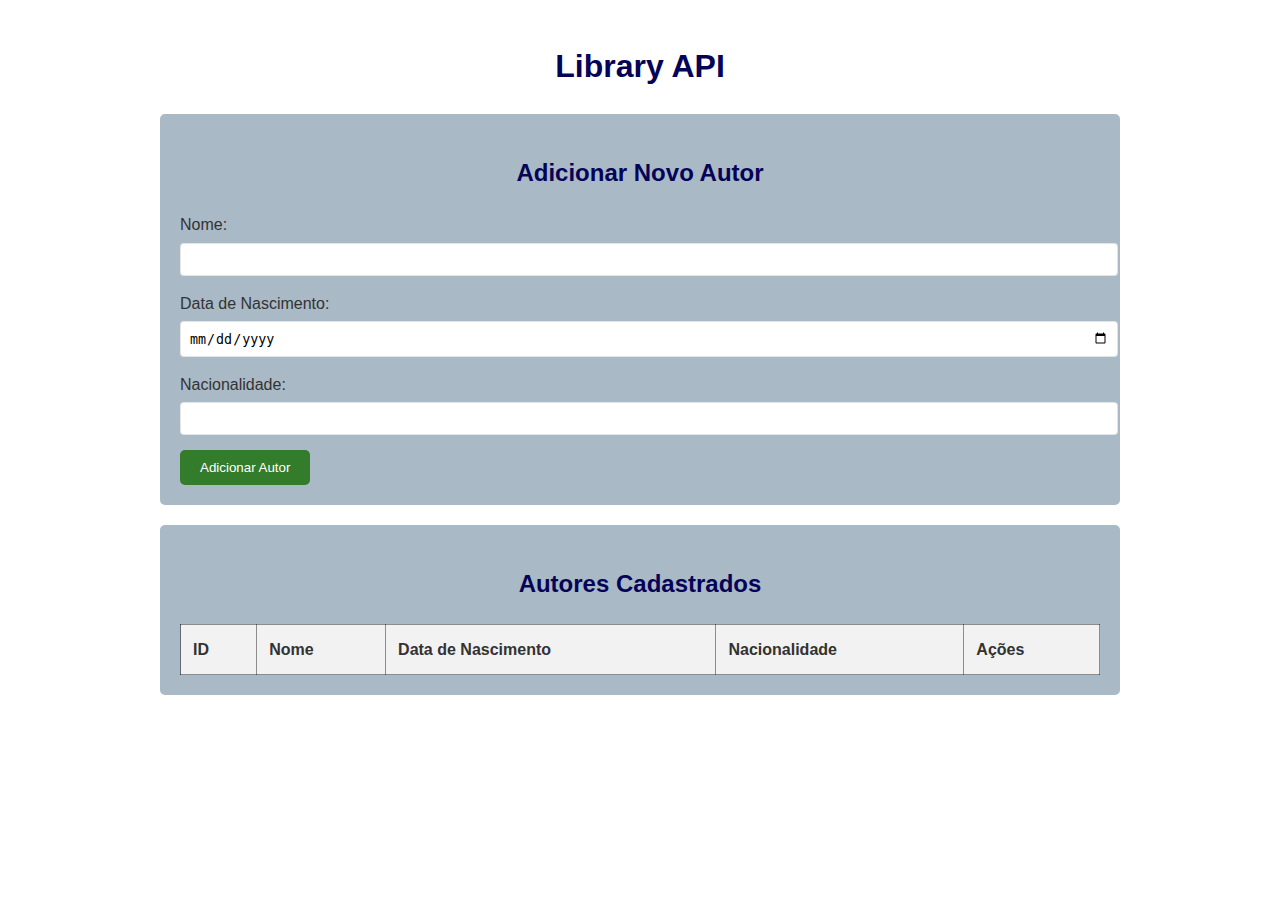
<file: libraryapi/src/main/site/index.html>
<!DOCTYPE html>
<html lang="pt-BR">
<head>
    <meta charset="UTF-8">
    <meta name="viewport" content="width=device-width, initial-scale=1.0">
    <title>Library API</title>
    <link rel="stylesheet" href="style.css">
</head>
<body>
<div class="container">
    <h1>Library API</h1>

    <div class="form-container">
        <h2>Adicionar Novo Autor</h2>

        <div id="error-container" class="error-container" style="display: none;"></div>

        <form id="add-author-form">
            <div class="form-group">
                <label for="name">Nome:</label>
                <input type="text" id="name" name="name" required>
            </div>
            <div class="form-group">
                <label for="birthDate">Data de Nascimento:</label>
                <input type="date" id="birthDate" name="birthDate" required>
            </div>
            <div class="form-group">
                <label for="nationality">Nacionalidade:</label>
                <input type="text" id="nationality" name="nationality" required>
            </div>
            <button type="submit" class="btn-add">Adicionar Autor</button>
        </form>
    </div>

    <div class="table-container">
        <h2>Autores Cadastrados</h2>
        <table id="authors-table">
            <thead>
            <tr>
                <th>ID</th>
                <th>Nome</th>
                <th>Data de Nascimento</th>
                <th>Nacionalidade</th>
                <th>Ações</th>
            </tr>
            </thead>
            <tbody>
            </tbody>
        </table>
    </div>
</div>

<div id="edit-modal" class="modal">
    <div class="modal-content">
        <span class="close-button">&times;</span>
        <h2>Editar Autor</h2>
        <form id="edit-author-form">
            <input type="hidden" id="edit-author-id">
            <div class="form-group">
                <label for="edit-name">Nome:</label>
                <input type="text" id="edit-name" name="name" required>
            </div>
            <div class="form-group">
                <label for="edit-birthDate">Data de Nascimento:</label>
                <input type="date" id="edit-birthDate" name="birthDate" required>
            </div>
            <div class="form-group">
                <label for="edit-nationality">Nacionalidade:</label>
                <input type="text" id="edit-nationality" name="nationality" required>
            </div>
            <button type="submit" class="btn">Salvar Alterações</button>
        </form>
    </div>
</div>

<script src="script.js"></script>
</body>
</html>
</file>
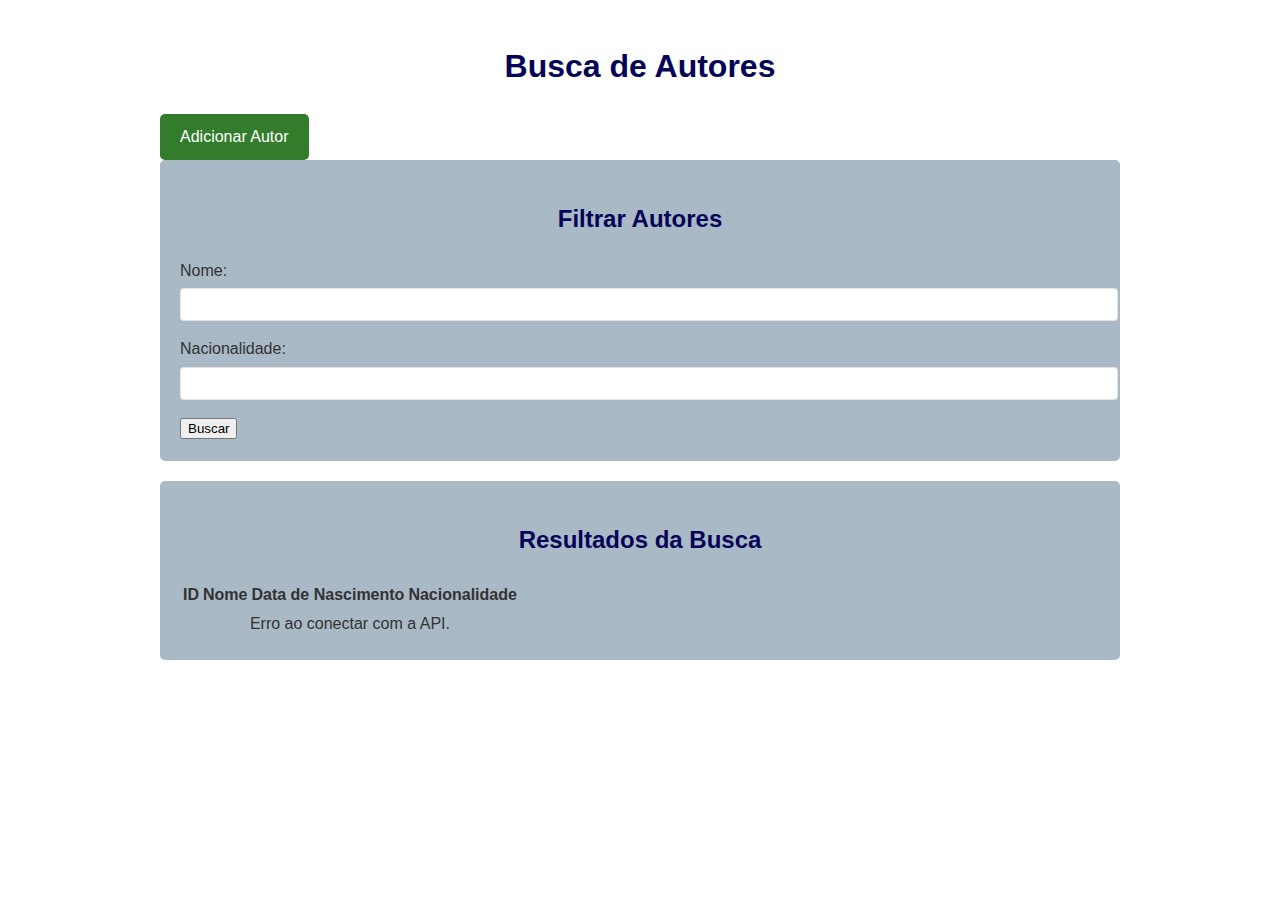
<file: libraryapi/src/main/site/search.html>
<!DOCTYPE html>
<html lang="pt-BR">
<head>
    <meta charset="UTF-8">
    <meta name="viewport" content="width=device-width, initial-scale=1.0">
    <title>Busca de Autores</title>
    <link rel="stylesheet" href="style.css">
</head>
<body>
<div class="container">
    <h1>Busca de Autores</h1>

    <div class="nav-buttons">
        <a href="index.html" class="btn-add">Adicionar Autor</a>
    </div>

    <div class="form-container">
        <h2>Filtrar Autores</h2>
        <form id="search-author-form">
            <div class="form-group">
                <label for="search-name">Nome:</label>
                <input type="text" id="search-name" name="name">
            </div>
            <div class="form-group">
                <label for="search-nationality">Nacionalidade:</label>
                <input type="text" id="search-nationality" name="nationality">
            </div>
            <button type="submit" class="btn">Buscar</button>
        </form>
    </div>

    <div class="table-container">
        <h2>Resultados da Busca</h2>
        <table id="search-results-table">
            <thead>
            <tr>
                <th>ID</th>
                <th>Nome</th>
                <th>Data de Nascimento</th>
                <th>Nacionalidade</th>
            </tr>
            </thead>
            <tbody>
            </tbody>
        </table>
    </div>
</div>

<script src="search.js"></script>
</body>
</html>
</file>
<file: libraryapi/src/main/site/style.css>
body {
    font-family: sans-serif;
    background-color: #ffffff;
    color: #333;
    line-height: 1.6;
    margin: 0;
    padding: 20px;
}

.container {
    max-width: 960px;
    margin: auto;
    overflow: auto;
    padding: 0 20px;
}

h1, h2 {
    text-align: center;
    color: #050357;
}

/* Estilo para o contêiner de erro */
.error-container {
    background-color: #ffdddd;
    border-left: 6px solid #f44336;
    margin-bottom: 15px;
    padding: 15px;
    border-radius: 4px;
}

.error-container ul {
    list-style-type: none;
    padding: 0;
    margin: 0;
}

.form-container, .table-container {
    background: rgba(3, 49, 87, 0.34);
    padding: 20px;
    margin-bottom: 20px;
    border-radius: 5px;
}

.form-group {
    margin-bottom: 15px;
}

.form-group label {
    display: block;
    margin-bottom: 5px;
}

.form-group input[type="text"],
.form-group input[type="date"] {
    width: 100%;
    padding: 8px;
    border: 1px solid rgba(221, 221, 221, 0.78);
    border-radius: 4px;
}

.edit-btn {
    display: inline-block;
    background: rgb(4, 98, 112);
    color: #fff;
    padding: 10px 20px;
    border: none;
    border-radius: 5px;
    cursor: pointer;
    text-align: center;
    text-decoration: none;
}

.delete-btn {
     display: inline-block;
     background: #ff0000;
     color: #fff;
     padding: 10px 20px;
     border: none;
     border-radius: 5px;
     cursor: pointer;
     text-align: center;
     text-decoration: none;
 }

.btn-add {
    display: inline-block;
    background: #327c2b;
    color: #fff;
    padding: 10px 20px;
    border: none;
    border-radius: 5px;
    cursor: pointer;
    text-align: center;
    text-decoration: none;
}

.btn:hover {
    background: #555;
}

#authors-table {
    width: 100%;
    border-collapse: collapse;
}

#authors-table th, #authors-table td {
    padding: 12px;
    border: 1px solid rgba(0, 0, 0, 0.42);
    text-align: left;
}

#authors-table th {
    background-color: #f2f2f2;
}

#authors-table tbody tr:nth-child(even) {
    background-color: #f9f9f9;
}

.action-buttons button {
    margin-right: 5px;
    padding: 5px 10px;
}

/* Modal Styles */
.modal {
    display: none;
    position: fixed;
    z-index: 1;
    left: 0;
    top: 0;
    width: 100%;
    height: 100%;
    overflow: auto;
    background-color:   rgba(0,0,0,0.4);
}

.modal-content {
    background-color: #fefefe;
    margin: 15% auto;
    padding: 20px;
    border: 1px solid #888;
    width: 80%;
    max-width: 500px;
    border-radius: 5px;
}

.close-button {
    color: #aaa;
    float: right;
    font-size: 28px;
    font-weight: bold;
}

.close-button:hover,
.close-button:focus {
    color: black;
    text-decoration: none;
    cursor: pointer;
}
</file>
